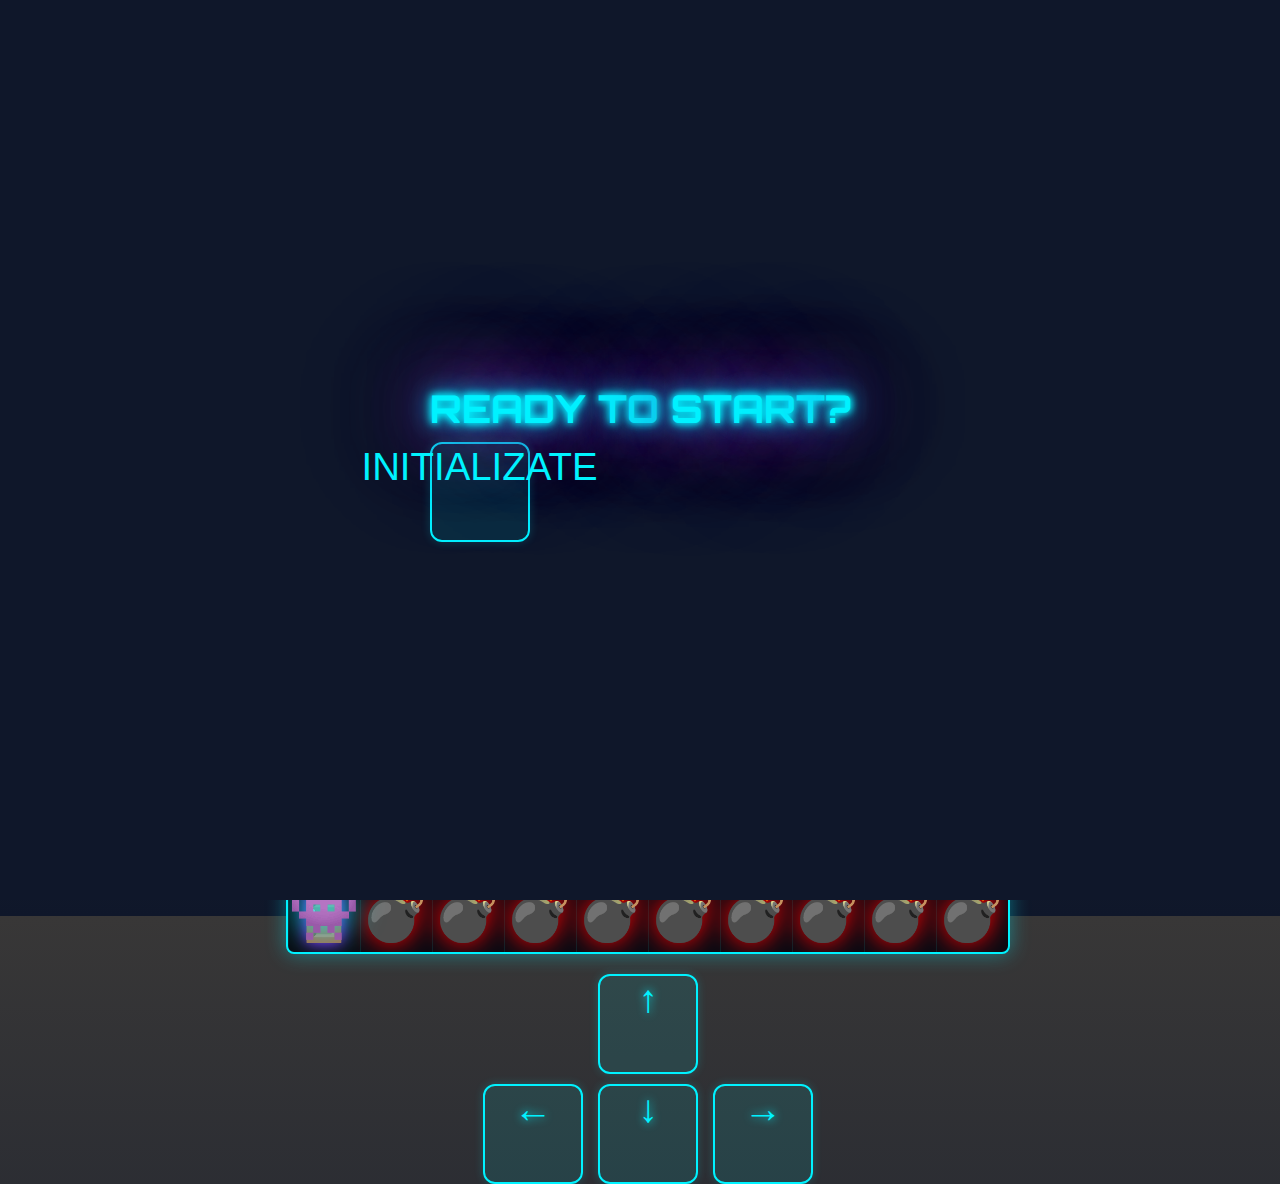
<file: index.html>
<!DOCTYPE html>
<html lang="en">
<head>
    <meta charset="UTF-8">
    <meta http-equiv="X-UA-Compatible" content="IE=egde">
    <meta name="viewport" content="width=device-width, initial-scale=1.0">
    <link href="https://fonts.googleapis.com/css2?family=Orbitron:wght@900&display=swap" rel="stylesheet">
    <link rel="stylesheet" href="./styles.css">
    <title>Juego Online</title>
</head>
<body>

    <section id="start-screen" class="overlay">
        <div>
            <h1 class="titulo-neon">READY TO <span class="flicker">START</span>?</h1>
            <button id="btn-start" class="btn-control">INITIALIZATE</button>
        </div>
    </section>

    <section class="header">
        <div class="contenedor-titulo">
            <h1 class="titulo-neon">N<span class="flicker">EO</span>N <span class="flicker">LABY</span>RI<span class="flicker">NT</span>H</h1>
            <p class="subtitulo">SYSTEM FAILURE</p>
        </div>
    </section>
    

    <section class="main">

        <div class="messages">
                <p>lives : <span id="lives"></span></p>
                <p>Level: <span id="level"></span></p>
                <p>Time : <span id="time"></span></p>
                <p>Record : <span id="record"></span></p>
                <button id="btn-mute" class="btn-control_mute">🔊</button>
        </div>
        
        <div class="game-container">
            <canvas id="game"></canvas>
    
            <div class="controls">
                <button class="btn-control" id="up">
                    <span class="flecha">↑</span>
                </button>
                <div class="fila-media">
                    <button class="btn-control" id="left">
                        <span class="flecha">←</span>
                    </button>
                    <button class="btn-control" id="down">
                        <span class="flecha">↓</span>
                    </button>
                    <button class="btn-control" id="right">
                        <span class="flecha">→</span>
                    </button>
                </div>
            </div>
    
            
        </div>
    </section>
    <section class="footer">

    </section>

    <audio src="./Assets/backgroundSound.mp3" loop autoplay volume="0.2"></audio>
    <script src="./maps.js"></script>
    <script src="./game.js"></script>
</body>
</html>
</file>
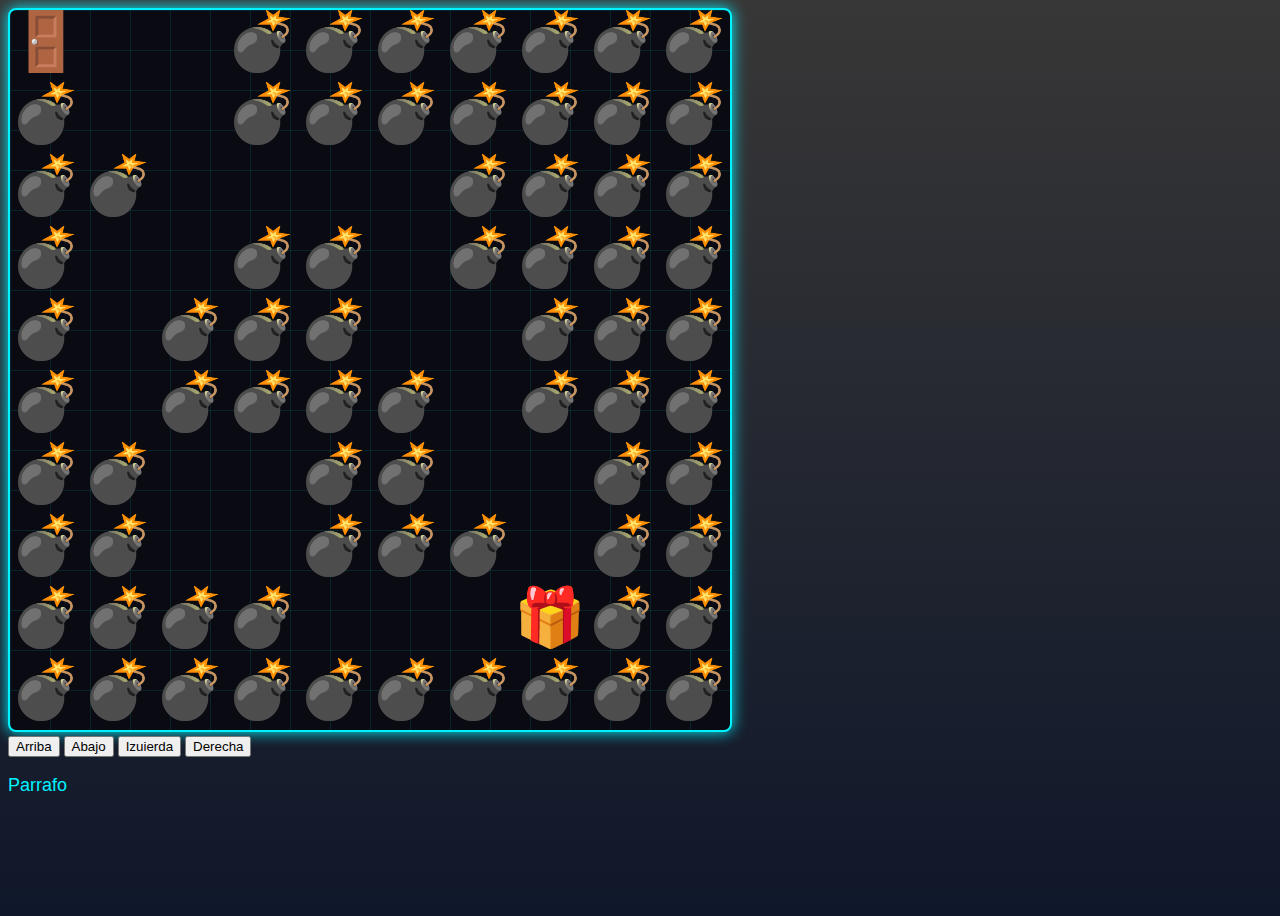
<file: taller-practico-javascript-videogames/index.html>
<!DOCTYPE html>
<html lang="en">
<head>
    <meta charset="UTF-8">
    <meta http-equiv="X-UA-Compatible" content="IE=egde">
    <meta name="viewport" content="width=device-width, initial-scale=1.0">
    <link rel="stylesheet" href="./styles.css">
    <title>Juego Online</title>
</head>
<body>
    <div class="game-container">
        <canvas id="game"></canvas>

        <div class="btns">
            <button id="up">Arriba</button>
            <button id="down">Abajo</button>
            <button id="left">Izuierda</button>
            <button id="right">Derecha</button>
        </div>

        <div class="messages">
            <p>Parrafo</p>
        </div>
    </div>

    <script src="./maps.js"></script>
    <script src="./game.js"></script>
</body>
</html>
</file>
<file: styles.css>
:root{
    --primary-color: #0f172a;
    --button-color: #00f2ff;
    --neon-glow: #0066ff;
    --alert-color:#ff0055;
    --color-text: #e2e8f0;
    --small-print: 1.2rem;
    --medium-print: 1.8rem;
    --large-print: 2.4rem;
    --font-family: 'Orbitron', sans-serif;

}

body{
    width: 100%;
    height: 100vh;
    background-color: var(--primary-color);
    background: linear-gradient(0deg,rgba(15, 23, 42, 1) 0%, rgba(56, 55, 55, 1) 100%);
}

.overlay{
  position: fixed;
  top: 0;
  left: 0;
  width: 100%;
  height: 100%;
  background-color: var(--primary-color);
  display: flex;
  justify-content: center;
  align-items: center;
  z-index: 100;
  transition: opacity 0.5s ease;
}

.hidden{
  opacity: 0;
  pointer-events: none;
}

.btn-control_mute{
  width: 50px;
  height: 50px;
  font-size: var(--medium-print);

}

/* Section tittle */

.header{
  width: 100%;
  display: flex;
  justify-content: space-evenly;
}
.contenedor-titulo {
  text-align: center;
  padding: 20px;
  background: transparent;
} 

.titulo-neon {
  font-family: var(--font-family);
  font-size:var(--large-print);
  color: var(--button-color);
  text-transform: uppercase;
  margin-bottom: 10px;

  text-shadow: 
    0 0 7px var(--button-color),
    0 0 10px var(--button-color),
    0 0 21px var(--button-color),
    0 0 42px var(--neon-glow),
    0 0 82px var(--alert-color),
    0 0 92px var(--neon-glow),
    0 0 102px var(--alert-color),
    0 0 151px var(--neon-glow);
}

.subtitulo {
  font-family: var(--font-family);
  color: #ff0055; 
  letter-spacing: 10px;
  font-size: 1rem;
  text-shadow: 0 0 10px #ff0055;
  margin-top: -10px;
}

.flicker {
  animation: parpadeo 3s linear infinite;
}

.titulo-neon:hover {
  animation: vibrar 0.1s linear infinite;
}

/* Section main*/

.main{
  width: 100%;
  display: flex;
  justify-content: space-evenly;
  flex-direction: column;
}

.messages{
  display: flex;
    flex-wrap: wrap;
    gap: 20px;
}


.controls{
  display: flex;
  flex-direction: column;
  align-items: center;
  gap: 10px;
  margin-top: 20px;
}

.fila-media{
  display: flex;
  gap: 15px;
}

.btn-control{
  width: 100px;
  height: 100px;
  background: rgba(0, 242, 255, 0.1);
  border: 2px solid var(--button-color);
  border-radius: 12px;
  color: var(--button-color);
  font-size: var(--large-print);
  cursor: pointer;
  display: flex;
  justify-content: center;
  transition: all 0.2s ease;
  box-shadow: 0 0 10px rgba(0, 242, 255, 0.2);
}

.btn-control:hover{
  background: rgba(0, 242, 255, 0.3);
  box-shadow: 0 0 20px rgba(0, 242, 255, 0.6);
  transform: scale(1.05);
}

.btn-control:active{
  transform: scale(0.9);
  background: var(--button-color);
  color: #000;
}
 
.btn-control i{
  filter: drop-shadow(0 0 5px var(--button-color));
  }
  
  p{
      color: var(--button-color);
      font-family: var(--font-family);
      font-size: large;
  }
  .flecha{
    font-size: var(--large-print);
    color: var(--button-color);
    text-shadow: 0 0 10px var(--button-color);
  }

#game {
  background-color: #0a0a12;
  background-image: 
    linear-gradient(rgba(0, 255, 255, 0.1) 1px, transparent 1px),
    linear-gradient(90deg, rgba(0, 255, 255, 0.1) 1px, transparent 1px);
  background-size: 10% 10%;
  border: 2px solid var(--button-color);
  box-shadow: 0 0 20px rgba(0, 242, 255, 0.4);
  border-radius: 8px;
  display: block;
  margin:  0 auto;
}

#lives{
  font-size: var(--medium-print);
  text-shadow: 0 0 10px #ff0055, 0 0 20px #ff0055;
}

#time, #record {
  font-family:'Courier New', Courier, monospace;
  font-weight: bold;
  color: #fbff00;
  text-shadow: 0 0 5px #fbff00;
} 

.shake {
  animation: shake 0.4s;
  animation-iteration-count: infinite;
}


@keyframes parpadeo {
  0%, 18%, 22%, 25%, 53%, 57%, 100% {
    text-shadow: 
      0 0 7px #fff,
      0 0 10px #fff,
      0 0 42px var(--button-color),
      0 0 82px var(--neon-glow);
    opacity: 1;
  }
  20%, 24%, 55% {        
    text-shadow: none;
    opacity: 0.3;
  }
}

@keyframes vibrar {
  0% { transform: translate(0); }
  20% { transform: translate(-2px, 2px); }
  40% { transform: translate(-2px, -2px); }
  60% { transform: translate(2px, 2px); }
  80% { transform: translate(2px, -2px); }
  100% { transform: translate(0); }
}

@keyframes shake{
  0% { transform: translate(1px, 1px) rotate(0deg);}
  10% { transform: translate(-1px, -2px) rotate(-1deg);}
  20% { transform: translate(-3px, 0px) rotate(1deg);}
  30% { transform: translate(3px, 2px) rotate(0deg);}
  40% { transform: translate(1px, -1px) rotate(1deg);}
  50% { transform: translate(-1px, 2px) rotate(-1deg);}
  60% { transform: translate(-3px, 1px) rotate(0deg);}
  70% { transform: translate(3px, 1px) rotate(-1deg);}
  80% { transform: translate(-1px, -1px) rotate(1deg);}
  90% { transform: translate(1px, 2px) rotate(0deg);}
  100% { transform: translate(1px, 2px) rotate(-1deg);}
}
</file>
<file: taller-practico-javascript-videogames/styles.css>
:root{
    --primary-color: #0f172a;
    --button-color: #00f2ff;
    --neon-glow: #0066ff;
    --alert-color:#ff0055;
    --color-text: #e2e8f0;
    --small-print: 1.2rem;
    --medium-print: 1.8rem;
    --large-print: 2.4rem;
    --font-family: 'Orbitron', sans-serif;

}

body{
    width: 100%;
    height: 100vh;
    background-color: var(--primary-color);
    background: linear-gradient(0deg,rgba(15, 23, 42, 1) 0%, rgba(56, 55, 55, 1) 100%);
}

/* Section tittle */

.header{
  width: 100%;
  display: flex;
  justify-content: space-evenly;
}
.contenedor-titulo {
  text-align: center;
  padding: 20px;
  background: transparent;
} 

.titulo-neon {
  font-family: var(--font-family);
  font-size:var(--large-print);
  color: var(--button-color);
  text-transform: uppercase;
  margin-bottom: 10px;

  text-shadow: 
    0 0 7px var(--button-color),
    0 0 10px var(--button-color),
    0 0 21px var(--button-color),
    0 0 42px var(--neon-glow),
    0 0 82px var(--alert-color),
    0 0 92px var(--neon-glow),
    0 0 102px var(--alert-color),
    0 0 151px var(--neon-glow);
}

.subtitulo {
  font-family: var(--font-family);
  color: #ff0055; 
  letter-spacing: 10px;
  font-size: 1rem;
  text-shadow: 0 0 10px #ff0055;
  margin-top: -10px;
}

.flicker {
  animation: parpadeo 3s linear infinite;
}

.titulo-neon:hover {
  animation: vibrar 0.1s linear infinite;
}

/* Section main*/

.main{
  width: 100%;
  display: flex;
  justify-content: space-evenly;
}

.controls{
  display: flex;
  flex-direction: column;
  align-items: center;
  gap: 10px;
  margin-top: 20px;
}

.fila-media{
  display: flex;
  gap: 15px;
}

.btn-control{
  width: 60px;
  height: 60px;
  background: rgba(0, 242, 255, 0.1);
  border: 2px solid var(--button-color);
  border-radius: 12px;
  color: var(--button-color);
  font-size: var(--large-print);
  cursor: pointer;
  display: flex;
  justify-content: center;
  transition: all 0.2s ease;
  box-shadow: 0 0 10px rgba(0, 242, 255, 0.2);
}

.btn-control:hover{
  background: rgba(0, 242, 255, 0.3);
  box-shadow: 0 0 20px rgba(0, 242, 255, 0.6);
  transform: scale(1.05);
}

.btn-control:active{
  transform: scale(0.9);
  background: var(--button-color);
  color: #000;
}
 
.btn-control i{
  filter: drop-shadow(0 0 5px var(--button-color));
  }
  
  p{
      color: var(--button-color);
      font-family: var(--font-family);
      font-size: large;
  }
  .flecha{
    font-size: var(--large-print);
    color: var(--button-color);
    text-shadow: 0 0 10px var(--button-color);
  }

#game {
  background-color: #0a0a12;
  background-image: 
    linear-gradient(rgba(0, 255, 255, 0.1) 1px, transparent 1px),
    linear-gradient(90deg, rgba(0, 255, 255, 0.1) 1px, transparent 1px);
  background-size: 40px 40px; /* Ajusta al tamaño de tus celdas */
  border: 2px solid #00f2ff;
  box-shadow: 0 0 15px #00f2ff;
  border-radius: 8px;
}

@keyframes parpadeo {
  0%, 18%, 22%, 25%, 53%, 57%, 100% {
    text-shadow: 
      0 0 7px #fff,
      0 0 10px #fff,
      0 0 42px var(--neon-color),
      0 0 82px var(--neon-color);
    opacity: 1;
  }
  20%, 24%, 55% {        
    text-shadow: none;
    opacity: 0.3;
  }
}

@keyframes vibrar {
  0% { transform: translate(0); }
  20% { transform: translate(-2px, 2px); }
  40% { transform: translate(-2px, -2px); }
  60% { transform: translate(2px, 2px); }
  80% { transform: translate(2px, -2px); }
  100% { transform: translate(0); }
}
</file>
